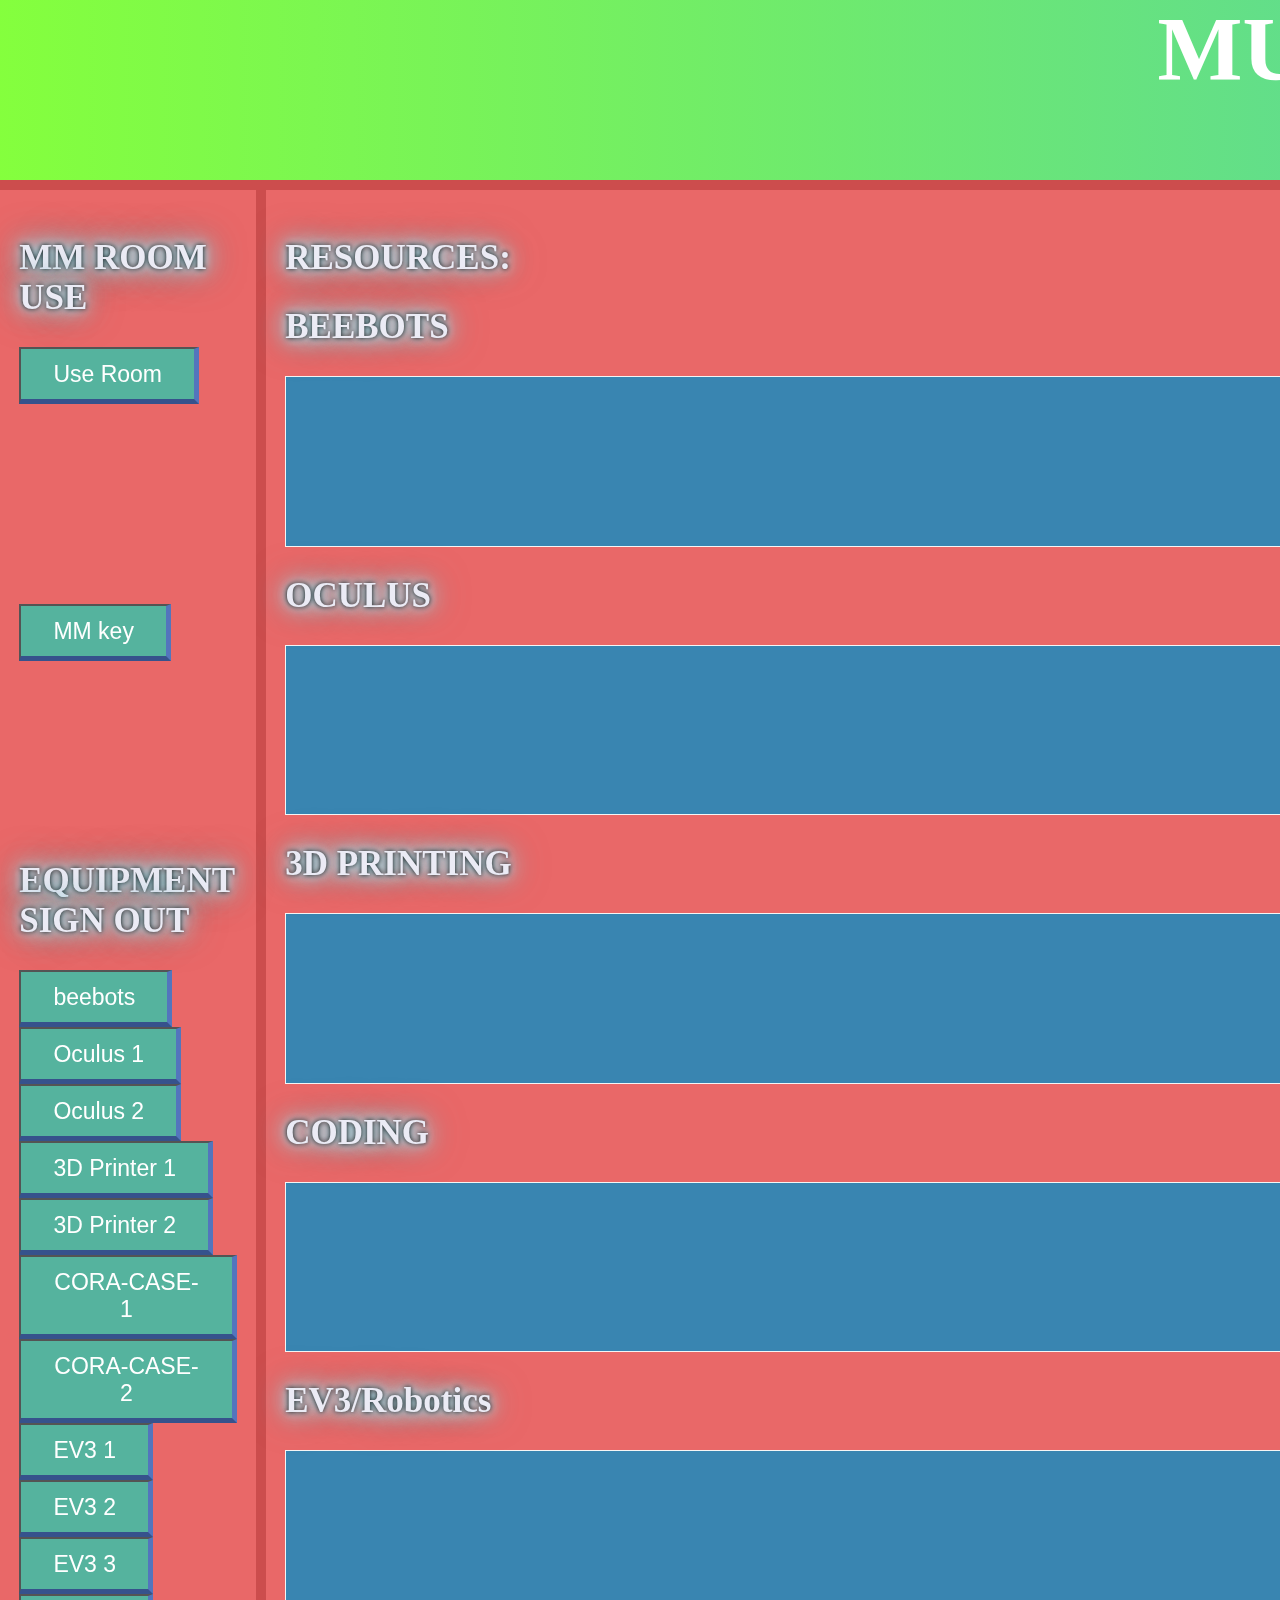
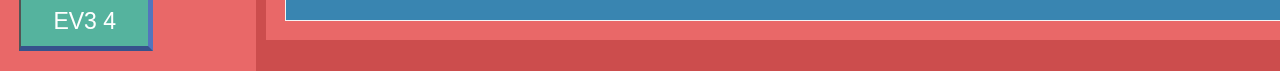
<file: index.html>
<!DOCTYPE html>
<html lang="en">


<head>
    <meta charset="UTF-8">
    <meta http-equiv="X-UA-Compatible" content="IE=edge">
    <meta name="viewport" content="width=device-width, initial-scale=1.0">
    <link rel="stylesheet" href="mmstyle.css">
    <title>Multimedia Assets</title>
</head>

<body>
    <header id="pageHeader">
        <h1>MULTIMEDIA ASSETS</h1>
    </header>
    <article id="mainArticle">
        <!--This section is to keep instructional videos and information about the things of the multimedia-->
        <h2>RESOURCES:</h2>
            <h2>BEEBOTS</h2>
        <div class="wrapper" id="beebotcontent">

            <div class="item">
                <iframe width="560" height="315" src="https://www.youtube.com/embed/iNg5QLqYP_Y" title="YouTube video player" frameborder="0" allow="accelerometer; autoplay; clipboard-write; encrypted-media; gyroscope; picture-in-picture" allowfullscreen></iframe>
            </div>

            <div class="item">
                <iframe width="560" height="315" src="https://www.youtube.com/embed/7hHgZ4oVqh8" title="YouTube video player" frameborder="0" allow="accelerometer; autoplay; clipboard-write; encrypted-media; gyroscope; picture-in-picture" allowfullscreen></iframe>
            </div>

            <div class="item">
                <iframe width="560" height="315" src="https://www.youtube.com/embed/za6wHl50fJU" title="YouTube video player" frameborder="0" allow="accelerometer; autoplay; clipboard-write; encrypted-media; gyroscope; picture-in-picture" allowfullscreen></iframe>
            </div>

            <div class="item">
                <iframe width="560" height="315" src="https://www.youtube.com/embed/wcAHpLO0BWA" title="YouTube video player" frameborder="0" allow="accelerometer; autoplay; clipboard-write; encrypted-media; gyroscope; picture-in-picture" allowfullscreen></iframe>
            </div>

            <div class="item">
                <iframe width="560" height="315" src="https://www.youtube.com/embed/zvmwUV0WEl4" title="YouTube video player" frameborder="0" allow="accelerometer; autoplay; clipboard-write; encrypted-media; gyroscope; picture-in-picture" allowfullscreen></iframe>
            </div>

        </div>

        <h2>OCULUS</h2>
        <div class="wrapper" id="beebotcontent">

            <div class="item">
                <iframe width="560" height="315" src="https://www.youtube.com/embed/pVFcsedWsKE" title="YouTube video player" frameborder="0" allow="accelerometer; autoplay; clipboard-write; encrypted-media; gyroscope; picture-in-picture" allowfullscreen></iframe>
            </div>

            <div class="item">
                <iframe width="560" height="315" src="https://www.youtube.com/embed/dOnPAPJNM-0" title="YouTube video player" frameborder="0" allow="accelerometer; autoplay; clipboard-write; encrypted-media; gyroscope; picture-in-picture" allowfullscreen></iframe>
            </div>

            <div class="item">

            </div>

            <div class="item">

            </div>

            <div class="item">

            </div>

        </div>

        <h2>3D PRINTING</h2>
        <div class="wrapper" id="beebotcontent">

            <div class="item">
                <iframe width="560" height="315" src="https://www.youtube.com/embed/bcTzyx35odY" title="YouTube video player" frameborder="0" allow="accelerometer; autoplay; clipboard-write; encrypted-media; gyroscope; picture-in-picture" allowfullscreen></iframe>
            </div>

            <div class="item">
                <iframe width="560" height="315" src="https://www.youtube.com/embed/gOs6Mdj7y_4" title="YouTube video player" frameborder="0" allow="accelerometer; autoplay; clipboard-write; encrypted-media; gyroscope; picture-in-picture" allowfullscreen></iframe>
            </div>
        </div>

        <h2>CODING</h2>
        <div class="wrapper" id="beebotcontent">

            <div class="item">
                <iframe width="560" height="315" src="https://www.youtube.com/embed/N7ZmPYaXoic" title="YouTube video player" frameborder="0" allow="accelerometer; autoplay; clipboard-write; encrypted-media; gyroscope; picture-in-picture" allowfullscreen></iframe>
            </div>

            <div class="item">
                <iframe width="560" height="315" src="https://www.youtube.com/embed/cLX9bDgmXBc" title="YouTube video player" frameborder="0" allow="accelerometer; autoplay; clipboard-write; encrypted-media; gyroscope; picture-in-picture" allowfullscreen></iframe>
            </div>
        </div>

        <h2>EV3/Robotics</h2>
        <div class="wrapper" id="beebotcontent">

            <div class="item">
                <iframe width="560" height="315" src="https://www.youtube.com/embed/htjRUL3neMg" title="YouTube video player" frameborder="0" allow="accelerometer; autoplay; clipboard-write; encrypted-media; gyroscope; picture-in-picture" allowfullscreen></iframe>
            </div>

            <div class="item">

            </div>
        </div>

        <!-- The Modal -->
        <div id="beebotmodal" class="modal">

            <!-- Modal content -->
            <div class="modal-content">
                <span class="close">&times;</span>
                <iframe
                    src="https://docs.google.com/forms/d/e/1FAIpQLSeDCmUR0gCOq4r6cF3eNpVcbzhmrkMMpqYDoQF7f2P3TXVBxA/viewform?embedded=true"
                    width="640" height="1655" frameborder="0" marginheight="0" marginwidth="0">Loading…</iframe>
                <button class="complete" id="completebeebot">Complete</button>
                <button class="cancel" id="cancelbeebot">Cancel</button>
            </div>

        </div>

        <!-- The Modal -->
        <div id="oculus1modal" class="modal">

            <!-- Modal content -->
            <div class="modal-content">
                <span class="close">&times;</span>
                <iframe
                    src="https://docs.google.com/forms/d/e/1FAIpQLSdXjPZkG9GPw9-Se39p1VslnEnbsEDvy_2upjoly8iwjfXL-w/viewform?embedded=true"
                    width="640" height="1377" frameborder="0" marginheight="0" marginwidth="0">Loading…</iframe>
                <button class="complete" id="completeoculus1">Complete</button>
                <button class="cancel" id="canceloculus1">Cancel</button>
            </div>

        </div>

        <!-- The Modal -->
        <div id="oculus2modal" class="modal">

            <!-- Modal content -->
            <div class="modal-content">
                <span class="close">&times;</span>
                <iframe
                    src="https://docs.google.com/forms/d/e/1FAIpQLScNj289BPpbEleVA9M_Gy6yfhtYVTLKvFr8aFPk4d7Oe1kJRA/viewform?embedded=true"
                    width="640" height="1377" frameborder="0" marginheight="0" marginwidth="0">Loading…</iframe>
                <button class="complete" id="complete">Complete</button>
                <button class="cancel" id="canceloculus2">Cancel</button>
            </div>

        </div>

        <!-- The Modal -->
        <div id="printer3d1modal" class="modal">

            <!-- Modal content -->
            <div class="modal-content">
                <span class="close">&times;</span>
                <iframe src="https://docs.google.com/forms/d/e/1FAIpQLSeIbGwxug43YF1A92AJi1dRYmjl1r7M71lKkVBOu2UUl-rbzw/viewform?embedded=true" width="640" height="1337" frameborder="0" marginheight="0" marginwidth="0">Loading…</iframe>
                <button class="complete" id="complete">Complete</button>
                <button class="cancel" id="cancel3d1">Cancel</button>
            </div>

        </div>

        <!-- The Modal -->
        <div id="printer3d2modal" class="modal">

            <!-- Modal content -->
            <div class="modal-content">
                <span class="close">&times;</span>
                <iframe src="https://docs.google.com/forms/d/e/1FAIpQLSeE66z1cZaCazkn-WWJdsXj-02gW2fySsbpnAK83HkBOp2UzQ/viewform?embedded=true" width="640" height="1337" frameborder="0" marginheight="0" marginwidth="0">Loading…</iframe>
                <button class="complete" id="complete">Complete</button>
                <button class="cancel" id="cancel3d2">Cancel</button>
            </div>

        </div>

        <div id="cora1modal" class="modal">

            <!-- Modal content -->
            <div class="modal-content">
                <span class="close">&times;</span>
                <iframe src="https://docs.google.com/forms/d/e/1FAIpQLScFIN1Z2tXW3CyrO2Zne0HEK-yQKl4kdZBU4XegYiSNvfxgHg/viewform?embedded=true" width="640" height="906" frameborder="0" marginheight="0" marginwidth="0">Loading…</iframe>
                <button class="complete" id="complete">Complete</button>
                <button class="cancel" id="cancelcora1">Cancel</button>
            </div>

        </div>

        <div id="cora2modal" class="modal">

            <!-- Modal content -->
            <div class="modal-content">
                <span class="close">&times;</span>
                <iframe src="https://docs.google.com/forms/d/e/1FAIpQLSdVl-5yk8y2sGLWdQCzZ7jXcKkd5f7mHaZcEEafr3PCjFdm5g/viewform?embedded=true" width="640" height="906" frameborder="0" marginheight="0" marginwidth="0">Loading…</iframe>
                <button class="complete" id="complete">Complete</button>
                <button class="cancel" id="cancelcora2">Cancel</button>
            </div>

        </div>

        <div id="ev31modal" class="modal">

            <!-- Modal content -->
            <div class="modal-content">
                <span class="close">&times;</span>
                <iframe
                    src="https://docs.google.com/forms/d/e/1FAIpQLSdBb2cVHIhWplgEj_ZL3_9w7MLZn_wVM4OhpH3qoJAWX0H-Nw/viewform?embedded=true"
                    width="640" height="1337" frameborder="0" marginheight="0" marginwidth="0">Loading…</iframe>
                <button class="complete" id="complete">Complete</button>
                <button class="cancel" id="cancelev31">Cancel</button>
            </div>

        </div>

        <div id="ev32modal" class="modal">

            <!-- Modal content -->
            <div class="modal-content">
                <span class="close">&times;</span>
                <iframe src="https://docs.google.com/forms/d/e/1FAIpQLSeruGX2j5EHs-AyX5uXXyDiuC1KrXGzAMy2fWdCi1nFa4rmHA/viewform?embedded=true" width="640" height="1337" frameborder="0" marginheight="0" marginwidth="0">Loading…</iframe>
                <button class="complete" id="complete">Complete</button>
                <button class="cancel" id="cancelev32">Cancel</button>
            </div>

        </div>

        <div id="ev33modal" class="modal">

            <!-- Modal content -->
            <div class="modal-content">
                <span class="close">&times;</span>
                <iframe src="https://docs.google.com/forms/d/e/1FAIpQLScJpCUjxmSgE-7Yq1O940ur4vD6hFzDmSM8iVj_rRD79kx4UA/viewform?embedded=true" width="640" height="1337" frameborder="0" marginheight="0" marginwidth="0">Loading…</iframe>
                <button class="complete" id="complete">Complete</button>
                <button class="cancel" id="cancelev33">Cancel</button>
            </div>

        </div>

        <div id="ev34modal" class="modal">

            <!-- Modal content -->
            <div class="modal-content">
                <span class="close">&times;</span>
                <iframe src="https://docs.google.com/forms/d/e/1FAIpQLSfjoUY2oLdNzTs_Bjj8JPmxwxHYrLgzqfUBrltp0T3ljA89MA/viewform?embedded=true" width="640" height="1337" frameborder="0" marginheight="0" marginwidth="0">Loading…</iframe>
                <button class="complete" id="complete">Complete</button>
                <button class="cancel" id="cancelev34">Cancel</button>
            </div>

        </div>

        <div id="mmusemodal" class="modal">

            <!-- Modal content -->
            <div class="modal-content">
                <iframe src="https://docs.google.com/forms/d/e/1FAIpQLSdnTPIKT4-U8ub9DfSfoDuZSLO8QbbyxDXysBavB3n8RgaSOA/viewform?embedded=true" width="640" height="758" frameborder="0" marginheight="0" marginwidth="0">Loading…</iframe>
                <button class="complete" id="complete">Complete</button>
                <button class="cancel" id="canceluse">Cancel</button>
            </div>

        </div>

        <div id="mmkeymodal" class="modal">

            <!-- Modal content -->
            <div class="modal-content">
                <iframe src="https://docs.google.com/forms/d/e/1FAIpQLScegfoxQnMX0FE5advLKkQ7isoW5BFFB87zwJ3MDQIfTfhOtg/viewform?embedded=true" width="640" height="1850" frameborder="0" marginheight="0" marginwidth="0">Loading…</iframe>
                <button class="complete" id="complete">Complete</button>
                <button class="cancel" id="cancelmmkey">Cancel</button>
            </div>

        </div>

    </article>

    <nav id="mainNav">
        <section class="section" id="roomuse">
            <h2>MM ROOM USE</h2>

            <button class="use" id="roomuse">
                Use Room
            </button>

            <button class="use" id="mmkey">
                MM key
            </button>
        </section>

        <section class="section" id="equipmentsignout">
            <h2>EQUIPMENT SIGN OUT</h2>

            <button class="equipbut" id="beebots">beebots</button>
            <button class="equipbut" id="oculus1">Oculus 1</button>
            <button class="equipbut" id="oculus2">Oculus 2</button>
            <button class="equipbut" id="3drinter1">3D Printer 1</button>
            <button class="equipbut" id="3dprinter2">3D Printer 2</button>
            <button class="equipbut" id="codeontheroad1">CORA-CASE-1</button>
            <button class="equipbut" id="codeontheroad2">CORA-CASE-2</button>
            <button class="equipbut" id="EV31">EV3 1</button>
            <button class="equipbut" id="EV32">EV3 2</button>
            <button class="equipbut" id="EV33">EV3 3</button>
            <button class="equipbut" id="EV34">EV3 4</button>

        </section>
    </nav>
    <script src="mmdynamic.js"></script>
</body>

</html>
</file>
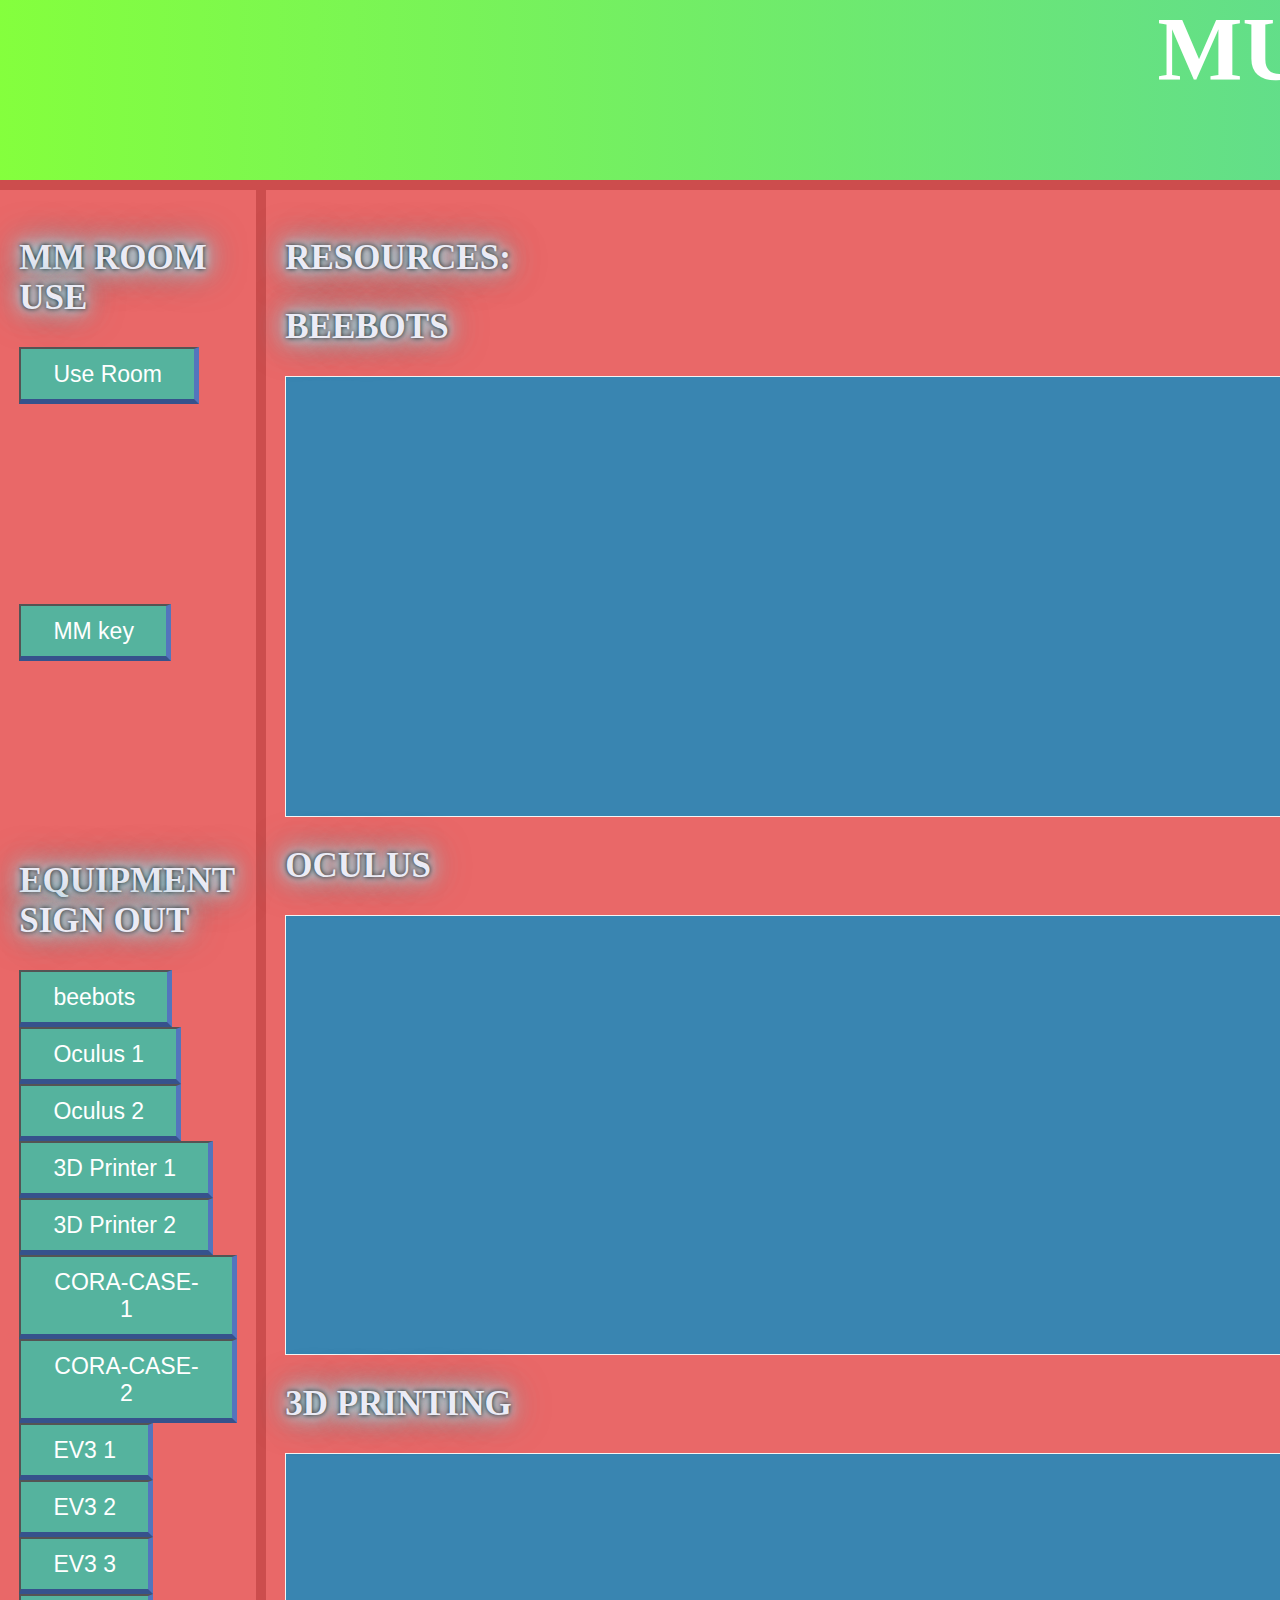
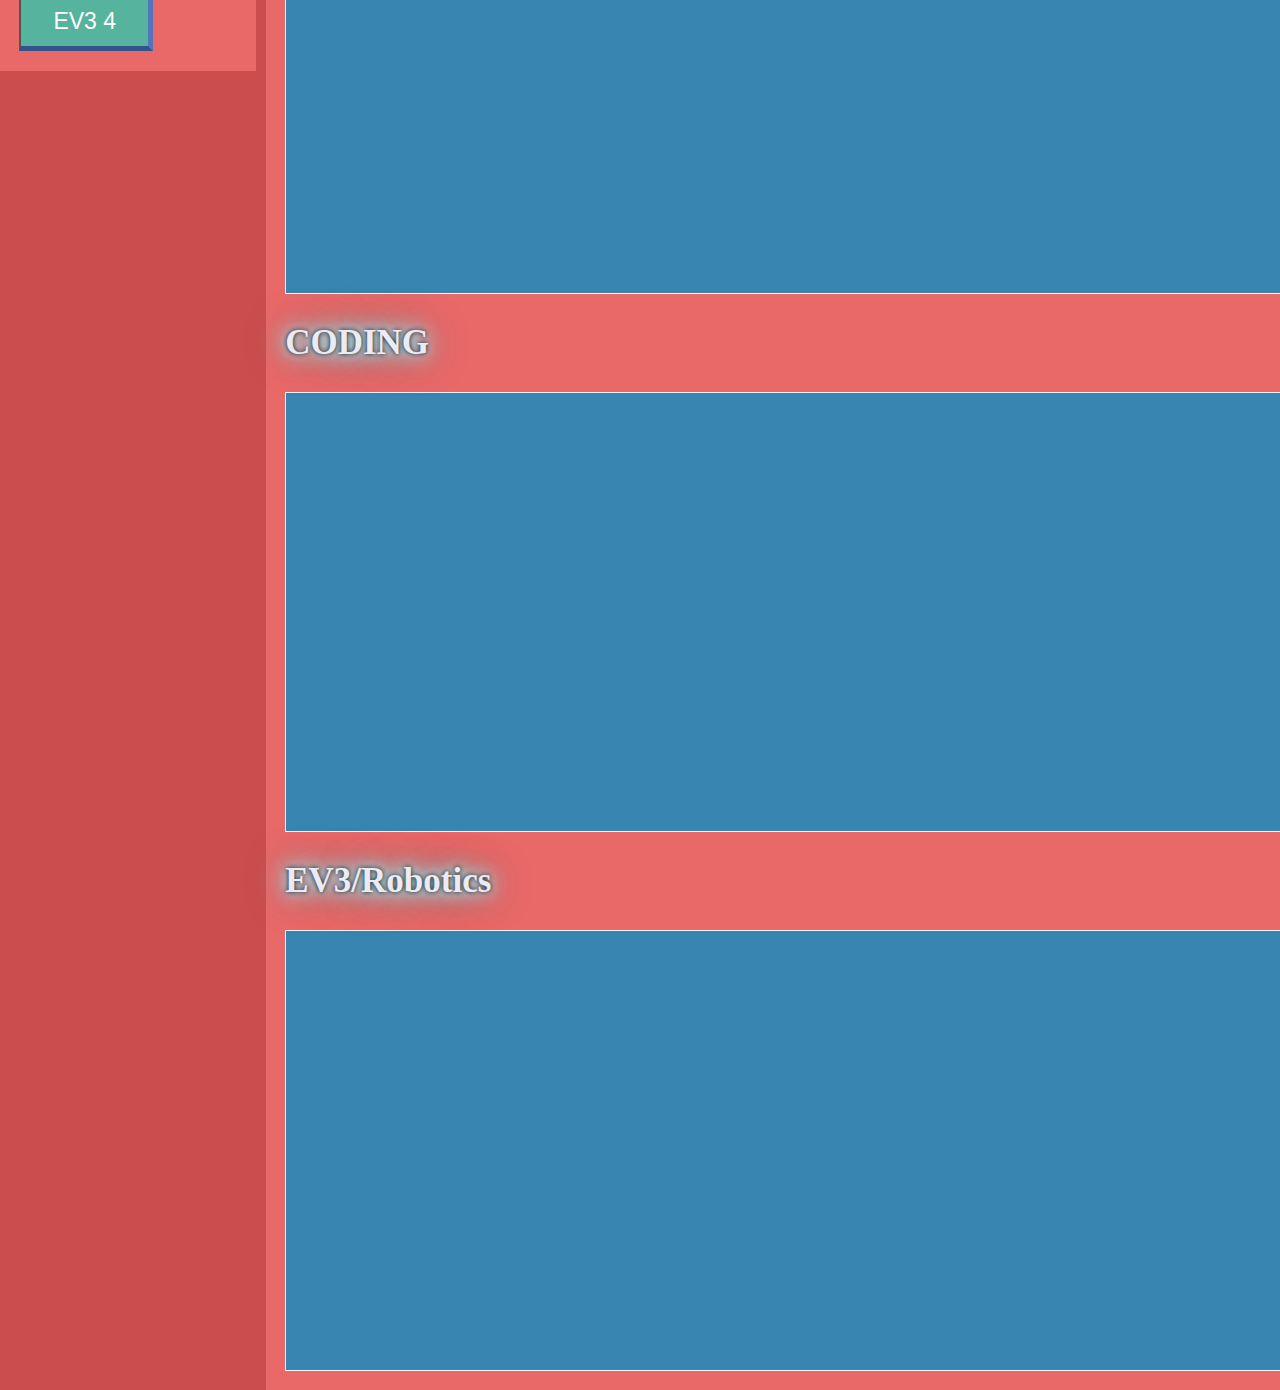
<file: mmindex.html>
<!--<!DOCTYPE html>Removed the doctype declaration for the thing that is called quirk mode. To be researched more-->
<html lang="en">


<head>
    <meta charset="UTF-8">
    <meta http-equiv="X-UA-Compatible" content="IE=edge">
    <meta name="viewport" content="width=device-width, initial-scale=1.0">
    <link rel="stylesheet" href="mmstyle.css">
    <title>Multimedia Assets</title>
</head>

<body>
    <header id="pageHeader">
        <h1>MULTIMEDIA ASSETS</h1>
    </header>
    <article id="mainArticle">
        <!--This section is to keep instructional videos and information about the things of the multimedia-->
        <h2>RESOURCES:</h2>
            <h2>BEEBOTS</h2>
        <div class="wrapper" id="beebotcontent">

            <div class="item">
                <iframe width="560" height="315" src="https://www.youtube.com/embed/iNg5QLqYP_Y" title="YouTube video player" frameborder="0" allow="accelerometer; autoplay; clipboard-write; encrypted-media; gyroscope; picture-in-picture" allowfullscreen></iframe>
            </div>

            <div class="item">
                <iframe width="560" height="315" src="https://www.youtube.com/embed/7hHgZ4oVqh8" title="YouTube video player" frameborder="0" allow="accelerometer; autoplay; clipboard-write; encrypted-media; gyroscope; picture-in-picture" allowfullscreen></iframe>
            </div>

            <div class="item">
                <iframe width="560" height="315" src="https://www.youtube.com/embed/za6wHl50fJU" title="YouTube video player" frameborder="0" allow="accelerometer; autoplay; clipboard-write; encrypted-media; gyroscope; picture-in-picture" allowfullscreen></iframe>
            </div>

            <div class="item">
                <iframe width="560" height="315" src="https://www.youtube.com/embed/wcAHpLO0BWA" title="YouTube video player" frameborder="0" allow="accelerometer; autoplay; clipboard-write; encrypted-media; gyroscope; picture-in-picture" allowfullscreen></iframe>
            </div>

            <div class="item">
                <iframe width="560" height="315" src="https://www.youtube.com/embed/zvmwUV0WEl4" title="YouTube video player" frameborder="0" allow="accelerometer; autoplay; clipboard-write; encrypted-media; gyroscope; picture-in-picture" allowfullscreen></iframe>
            </div>

        </div>

        <h2>OCULUS</h2>
        <div class="wrapper" id="beebotcontent">

            <div class="item">
                <iframe width="560" height="315" src="https://www.youtube.com/embed/pVFcsedWsKE" title="YouTube video player" frameborder="0" allow="accelerometer; autoplay; clipboard-write; encrypted-media; gyroscope; picture-in-picture" allowfullscreen></iframe>
            </div>

            <div class="item">
                <iframe width="560" height="315" src="https://www.youtube.com/embed/dOnPAPJNM-0" title="YouTube video player" frameborder="0" allow="accelerometer; autoplay; clipboard-write; encrypted-media; gyroscope; picture-in-picture" allowfullscreen></iframe>
            </div>

            <div class="item">

            </div>

            <div class="item">

            </div>

            <div class="item">

            </div>

        </div>

        <h2>3D PRINTING</h2>
        <div class="wrapper" id="beebotcontent">

            <div class="item">
                <iframe width="560" height="315" src="https://www.youtube.com/embed/bcTzyx35odY" title="YouTube video player" frameborder="0" allow="accelerometer; autoplay; clipboard-write; encrypted-media; gyroscope; picture-in-picture" allowfullscreen></iframe>
            </div>

            <div class="item">
                <iframe width="560" height="315" src="https://www.youtube.com/embed/gOs6Mdj7y_4" title="YouTube video player" frameborder="0" allow="accelerometer; autoplay; clipboard-write; encrypted-media; gyroscope; picture-in-picture" allowfullscreen></iframe>
            </div>
        </div>

        <h2>CODING</h2>
        <div class="wrapper" id="beebotcontent">

            <div class="item">
                <iframe width="560" height="315" src="https://www.youtube.com/embed/N7ZmPYaXoic" title="YouTube video player" frameborder="0" allow="accelerometer; autoplay; clipboard-write; encrypted-media; gyroscope; picture-in-picture" allowfullscreen></iframe>
            </div>

            <div class="item">
                <iframe width="560" height="315" src="https://www.youtube.com/embed/cLX9bDgmXBc" title="YouTube video player" frameborder="0" allow="accelerometer; autoplay; clipboard-write; encrypted-media; gyroscope; picture-in-picture" allowfullscreen></iframe>
            </div>
        </div>

        <h2>EV3/Robotics</h2>
        <div class="wrapper" id="beebotcontent">

            <div class="item">
                <iframe width="560" height="315" src="https://www.youtube.com/embed/htjRUL3neMg" title="YouTube video player" frameborder="0" allow="accelerometer; autoplay; clipboard-write; encrypted-media; gyroscope; picture-in-picture" allowfullscreen></iframe>
            </div>

            <div class="item">

            </div>
        </div>

        <!-- The Modal -->
        <div id="beebotmodal" class="modal">

            <!-- Modal content -->
            <div class="modal-content">
                <span class="close">&times;</span>
                <iframe
                    src="https://docs.google.com/forms/d/e/1FAIpQLSeDCmUR0gCOq4r6cF3eNpVcbzhmrkMMpqYDoQF7f2P3TXVBxA/viewform?embedded=true"
                    width="640" height="1655" frameborder="0" marginheight="0" marginwidth="0">Loading…</iframe>
                <button class="complete" id="completebeebot">Complete</button>
                <button class="cancel" id="cancelbeebot">Cancel</button>
            </div>

        </div>

        <!-- The Modal -->
        <div id="oculus1modal" class="modal">

            <!-- Modal content -->
            <div class="modal-content">
                <span class="close">&times;</span>
                <iframe
                    src="https://docs.google.com/forms/d/e/1FAIpQLSdXjPZkG9GPw9-Se39p1VslnEnbsEDvy_2upjoly8iwjfXL-w/viewform?embedded=true"
                    width="640" height="1377" frameborder="0" marginheight="0" marginwidth="0">Loading…</iframe>
                <button class="complete" id="completeoculus1">Complete</button>
                <button class="cancel" id="canceloculus1">Cancel</button>
            </div>

        </div>

        <!-- The Modal -->
        <div id="oculus2modal" class="modal">

            <!-- Modal content -->
            <div class="modal-content">
                <span class="close">&times;</span>
                <iframe
                    src="https://docs.google.com/forms/d/e/1FAIpQLScNj289BPpbEleVA9M_Gy6yfhtYVTLKvFr8aFPk4d7Oe1kJRA/viewform?embedded=true"
                    width="640" height="1377" frameborder="0" marginheight="0" marginwidth="0">Loading…</iframe>
                <button class="complete" id="complete">Complete</button>
                <button class="cancel" id="canceloculus2">Cancel</button>
            </div>

        </div>

        <!-- The Modal -->
        <div id="printer3d1modal" class="modal">

            <!-- Modal content -->
            <div class="modal-content">
                <span class="close">&times;</span>
                <iframe src="https://docs.google.com/forms/d/e/1FAIpQLSeIbGwxug43YF1A92AJi1dRYmjl1r7M71lKkVBOu2UUl-rbzw/viewform?embedded=true" width="640" height="1337" frameborder="0" marginheight="0" marginwidth="0">Loading…</iframe>
                <button class="complete" id="complete">Complete</button>
                <button class="cancel" id="cancel3d1">Cancel</button>
            </div>

        </div>

        <!-- The Modal -->
        <div id="printer3d2modal" class="modal">

            <!-- Modal content -->
            <div class="modal-content">
                <span class="close">&times;</span>
                <iframe src="https://docs.google.com/forms/d/e/1FAIpQLSeE66z1cZaCazkn-WWJdsXj-02gW2fySsbpnAK83HkBOp2UzQ/viewform?embedded=true" width="640" height="1337" frameborder="0" marginheight="0" marginwidth="0">Loading…</iframe>
                <button class="complete" id="complete">Complete</button>
                <button class="cancel" id="cancel3d2">Cancel</button>
            </div>

        </div>

        <div id="cora1modal" class="modal">

            <!-- Modal content -->
            <div class="modal-content">
                <span class="close">&times;</span>
                <iframe src="https://docs.google.com/forms/d/e/1FAIpQLScFIN1Z2tXW3CyrO2Zne0HEK-yQKl4kdZBU4XegYiSNvfxgHg/viewform?embedded=true" width="640" height="906" frameborder="0" marginheight="0" marginwidth="0">Loading…</iframe>
                <button class="complete" id="complete">Complete</button>
                <button class="cancel" id="cancelcora1">Cancel</button>
            </div>

        </div>

        <div id="cora2modal" class="modal">

            <!-- Modal content -->
            <div class="modal-content">
                <span class="close">&times;</span>
                <iframe src="https://docs.google.com/forms/d/e/1FAIpQLSdVl-5yk8y2sGLWdQCzZ7jXcKkd5f7mHaZcEEafr3PCjFdm5g/viewform?embedded=true" width="640" height="906" frameborder="0" marginheight="0" marginwidth="0">Loading…</iframe>
                <button class="complete" id="complete">Complete</button>
                <button class="cancel" id="cancelcora2">Cancel</button>
            </div>

        </div>

        <div id="ev31modal" class="modal">

            <!-- Modal content -->
            <div class="modal-content">
                <span class="close">&times;</span>
                <iframe
                    src="https://docs.google.com/forms/d/e/1FAIpQLSdBb2cVHIhWplgEj_ZL3_9w7MLZn_wVM4OhpH3qoJAWX0H-Nw/viewform?embedded=true"
                    width="640" height="1337" frameborder="0" marginheight="0" marginwidth="0">Loading…</iframe>
                <button class="complete" id="complete">Complete</button>
                <button class="cancel" id="cancelev31">Cancel</button>
            </div>

        </div>

        <div id="ev32modal" class="modal">

            <!-- Modal content -->
            <div class="modal-content">
                <span class="close">&times;</span>
                <iframe src="https://docs.google.com/forms/d/e/1FAIpQLSeruGX2j5EHs-AyX5uXXyDiuC1KrXGzAMy2fWdCi1nFa4rmHA/viewform?embedded=true" width="640" height="1337" frameborder="0" marginheight="0" marginwidth="0">Loading…</iframe>
                <button class="complete" id="complete">Complete</button>
                <button class="cancel" id="cancelev32">Cancel</button>
            </div>

        </div>

        <div id="ev33modal" class="modal">

            <!-- Modal content -->
            <div class="modal-content">
                <span class="close">&times;</span>
                <iframe src="https://docs.google.com/forms/d/e/1FAIpQLScJpCUjxmSgE-7Yq1O940ur4vD6hFzDmSM8iVj_rRD79kx4UA/viewform?embedded=true" width="640" height="1337" frameborder="0" marginheight="0" marginwidth="0">Loading…</iframe>
                <button class="complete" id="complete">Complete</button>
                <button class="cancel" id="cancelev33">Cancel</button>
            </div>

        </div>

        <div id="ev34modal" class="modal">

            <!-- Modal content -->
            <div class="modal-content">
                <span class="close">&times;</span>
                <iframe src="https://docs.google.com/forms/d/e/1FAIpQLSfjoUY2oLdNzTs_Bjj8JPmxwxHYrLgzqfUBrltp0T3ljA89MA/viewform?embedded=true" width="640" height="1337" frameborder="0" marginheight="0" marginwidth="0">Loading…</iframe>
                <button class="complete" id="complete">Complete</button>
                <button class="cancel" id="cancelev34">Cancel</button>
            </div>

        </div>

        <div id="mmusemodal" class="modal">

            <!-- Modal content -->
            <div class="modal-content">
                <iframe src="https://docs.google.com/forms/d/e/1FAIpQLSdnTPIKT4-U8ub9DfSfoDuZSLO8QbbyxDXysBavB3n8RgaSOA/viewform?embedded=true" width="640" height="758" frameborder="0" marginheight="0" marginwidth="0">Loading…</iframe>
                <button class="complete" id="complete">Complete</button>
                <button class="cancel" id="canceluse">Cancel</button>
            </div>

        </div>

        <div id="mmkeymodal" class="modal">

            <!-- Modal content -->
            <div class="modal-content">
                <iframe src="https://docs.google.com/forms/d/e/1FAIpQLScegfoxQnMX0FE5advLKkQ7isoW5BFFB87zwJ3MDQIfTfhOtg/viewform?embedded=true" width="640" height="1850" frameborder="0" marginheight="0" marginwidth="0">Loading…</iframe>
                <button class="complete" id="complete">Complete</button>
                <button class="cancel" id="cancelmmkey">Cancel</button>
            </div>

        </div>

    </article>

    <nav id="mainNav">
        <section class="section" id="roomuse">
            <h2>MM ROOM USE</h2>

            <button class="use" id="roomuse">
                Use Room
            </button>

            <button class="use" id="mmkey">
                MM key
            </button>
        </section>

        <section class="section" id="equipmentsignout">
            <h2>EQUIPMENT SIGN OUT</h2>

            <button class="equipbut" id="beebots">beebots</button>
            <button class="equipbut" id="oculus1">Oculus 1</button>
            <button class="equipbut" id="oculus2">Oculus 2</button>
            <button class="equipbut" id="3drinter1">3D Printer 1</button>
            <button class="equipbut" id="3dprinter2">3D Printer 2</button>
            <button class="equipbut" id="codeontheroad1">CORA-CASE-1</button>
            <button class="equipbut" id="codeontheroad2">CORA-CASE-2</button>
            <button class="equipbut" id="EV31">EV3 1</button>
            <button class="equipbut" id="EV32">EV3 2</button>
            <button class="equipbut" id="EV33">EV3 3</button>
            <button class="equipbut" id="EV34">EV3 4</button>

        </section>
    </nav>
    <script src="mmdynamic.js"></script>
</body>

</html>
</file>
<file: mmstyle.css>
body { 
    display: grid;
    grid-template-areas: 
    "header header"
     "nav article"
    "ads article"
    "ads footer";
  grid-template-rows: 80px 1fr 120px 70px;  
  grid-template-columns: 20% 1fr;
  grid-row-gap: 10px;
  grid-column-gap: 10px;
  height: 100vh;
  margin: 0;
  background: rgb(204, 77, 77);
}  
article, nav, div {
    padding: 1.2em;
    background: rgb(233, 104, 104);
}
  
header > h1{
  margin-top: 0;
}

h2{
  font-size: 35px;
  color: #ebebf5;
  text-shadow: 0 0 5px #020505, 0 0 10px #A5F1FF,
           0 0 20px #A5F1FF, 0 0 30px #A5F1FF,
           0 0 40px #00687a;
}

header {
  background: linear-gradient(
    to right, 
    hsl(98 100% 62%), 
    hsl(204 100% 59%)
    );
    -webkit-text-fill-color: rgb(255, 255, 255);
    text-align: center;
    margin-bottom: -100px;
}

h1 {
  font-size: 10vmin;
  line-height: 1.1;
}
#pageHeader {
    grid-area: header;
    }
#pageFooter {
    grid-area: footer;
    }
#mainArticle { 
    grid-area: article;
    margin-top: 100px;
    margin-bottom: auto;     
    }
#mainNav { 
    grid-area: nav; 
    margin-top: 100px;
    }
  /* Stack the layout on small devices/viewports. */
  @media all and (max-width: 575px) {
    body { 
      grid-template-areas: 
        "header"
        "article"
        "ads"
        "nav"
        "footer";
      grid-template-rows: 80px 1fr 70px 1fr 70px;  
      grid-template-columns: 1fr;
   }
  }
/*My layout modification*/

.cancel{
  background: red;
  width: 100px;
  height: 45px;
  color:lavenderblush;
}
.complete{
  background: green;
  width: 100px;
  height: 45px;
  color:lavenderblush;
}
.complete:hover{
  border: 1px solid #888;
  background-color: #ddd;
}
#roomuse{
  margin-bottom: 200px;/*This is too push */
}
#currentlyin{
    background: white;
    height: 300px;
    width: 200px;
}
/* The Modal (background) */
.modal {
  display: none; /* Hidden by default */
  position: fixed; /* Stay in place */
  z-index: 1; /* Sit on top */
  left: 0;
  top: 0;
  width: 100%; /* Full width */
  height: 100%; /* Full height */
  overflow: auto; /* Enable scroll if needed */
  background-color: rgb(0,0,0); /* Fallback color */
  background-color: rgba(0,0,0,0.4); /* Black w/ opacity */
}
/* Modal Content/Box */
.modal-content {
  background-color: black;
  margin: 15% auto; /* 15% from the top and centered */
  padding: 20px;
  border: 1px solid #888;
  width: 45%; /* Could be more or less, depending on screen size */

}
/* The Close Button */
.close {
  color: #aaa;
  float: right;
  font-size: 28px;
  font-weight: bold;
}
.close:hover,
.close:focus {
  color: black;
  text-decoration: none;
  cursor: pointer;
}

/*button designs*/
.use, .equipbut{
  display: inline-block;
  position: relative;
  padding: 0.5em 1.4em;
  text-decoration: none;
  background: #55b39e;/*Button Color*/
  color: #FFF;
  border-bottom: solid 5px #36528c;/*daker than background*/
  border-right: solid 5px #5375bd;/*darker than background*/
  font-size: 23px;
}

/*wrapped stuff*/
.wrapper{
  height: 400;
  max-width: 3000px;
  border: 1px solid whitesmoke;
  display: flex;
  overflow:scroll;
  overflow-y: inherit;
  background: hsl(202, 51%, 46%);
}

.wrapper .item{
  min-width: 110px;
  height: 110px;
  line-height: 110px;
  text-align: center;
  margin-right: 5px;
  padding: 10px;
  background:  hsla(202, 51%, 46%, 0.712);
}
</file>
